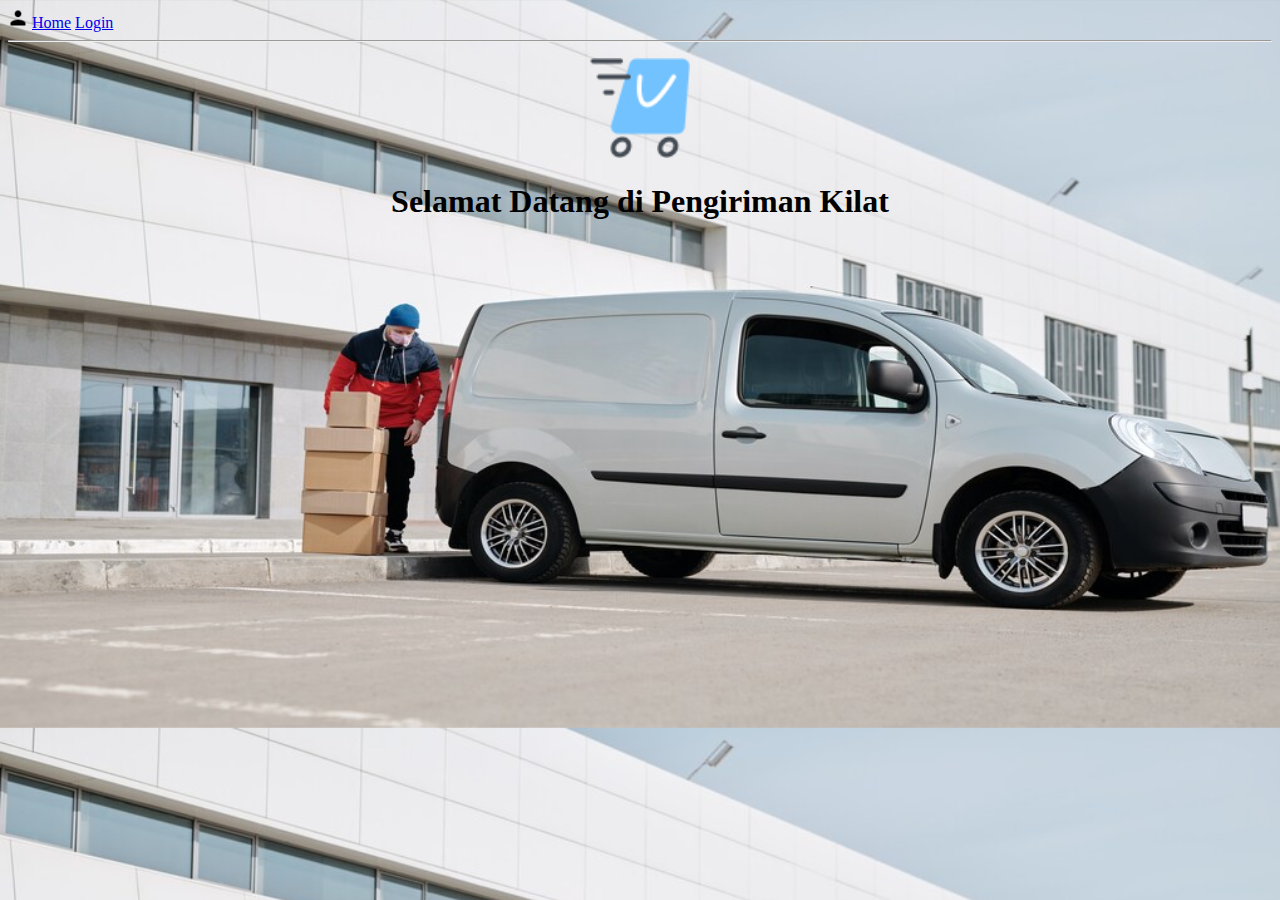
<file: pertemuan1/Home.html>
<!DOCTYPE html>
<html>
<head>
    <meta name="viewport" content="width=device-width, initial-scale=1">
</head>
<header>
    <div class="logo" background="black">
        <img src="user.png" width="20" height="20" alt="Logo">
        <a class="smoothscroll" href="Home.html">Home</a>
        <a href="Login.html">Login</a>
    </div>
</header>
<body background="background.jpeg" style="background-size: cover;">
    <main>
        <hr>
        <div>
            <p align="center">
              <img src="pengiriman.png" width="100" height="100" alt="Image 1">
              <h1 align="center">Selamat Datang di Pengiriman Kilat</h1>
            </p>
        </div>
    </main>
</body>
</html>
</file>
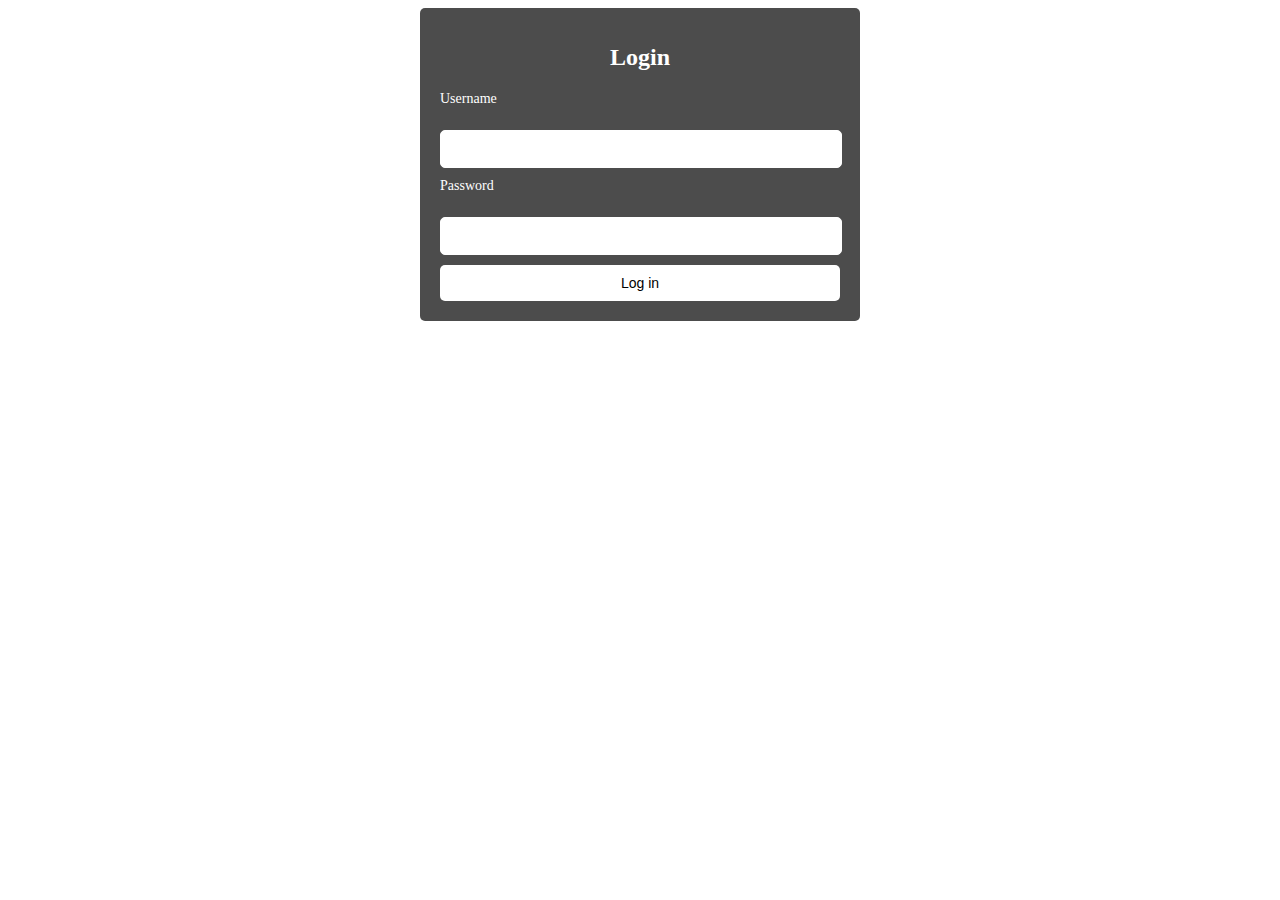
<file: pertemuan1/Login.html>
<!DOCTYPE HTML>
<html>
    <head>
        <title>Login</title>
        <meta name="viewport" content="width=device-width, initial-scale=1">
    </head>
   
    <body>
        <div style="width: 100%; max-width: 400px; margin: 0 auto; background-color: rgba(0, 0, 0, 0.7); padding: 20px; border-radius: 5px; box-shadow: 0 0 10px rgba(255, 255, 255, 0.3);">
            <h1 style="color: #fff; font-size: 24px; margin-bottom: 20px; text-align: center;">Login</h1>
            <form action="Index.html" method="get">
                <label style="display: block; color: #fff; font-size: 14px; margin-bottom: 5px;">Username</label><br>
                <input type="text" style="width: 95%; padding: 10px; border: 1px solid #fff; border-radius: 5px; color: #000; font-size: 14px; margin-bottom: 10px;"><br>
                <label style="display: block; color: #fff; font-size: 14px; margin-bottom: 5px;">Password</label><br>
                <input type="password" style="width: 95%; padding: 10px; border: 1px solid #fff; border-radius: 5px; color: #000; font-size: 14px; margin-bottom: 10px;"><br>
                <button style="width: 100%; padding: 10px; background-color: #fff; border: 0; border-radius: 5px; color: #000; font-size: 14px; cursor: pointer;">Log in</button>
            </form>
        </div>     
    </body>
</html>
</file>
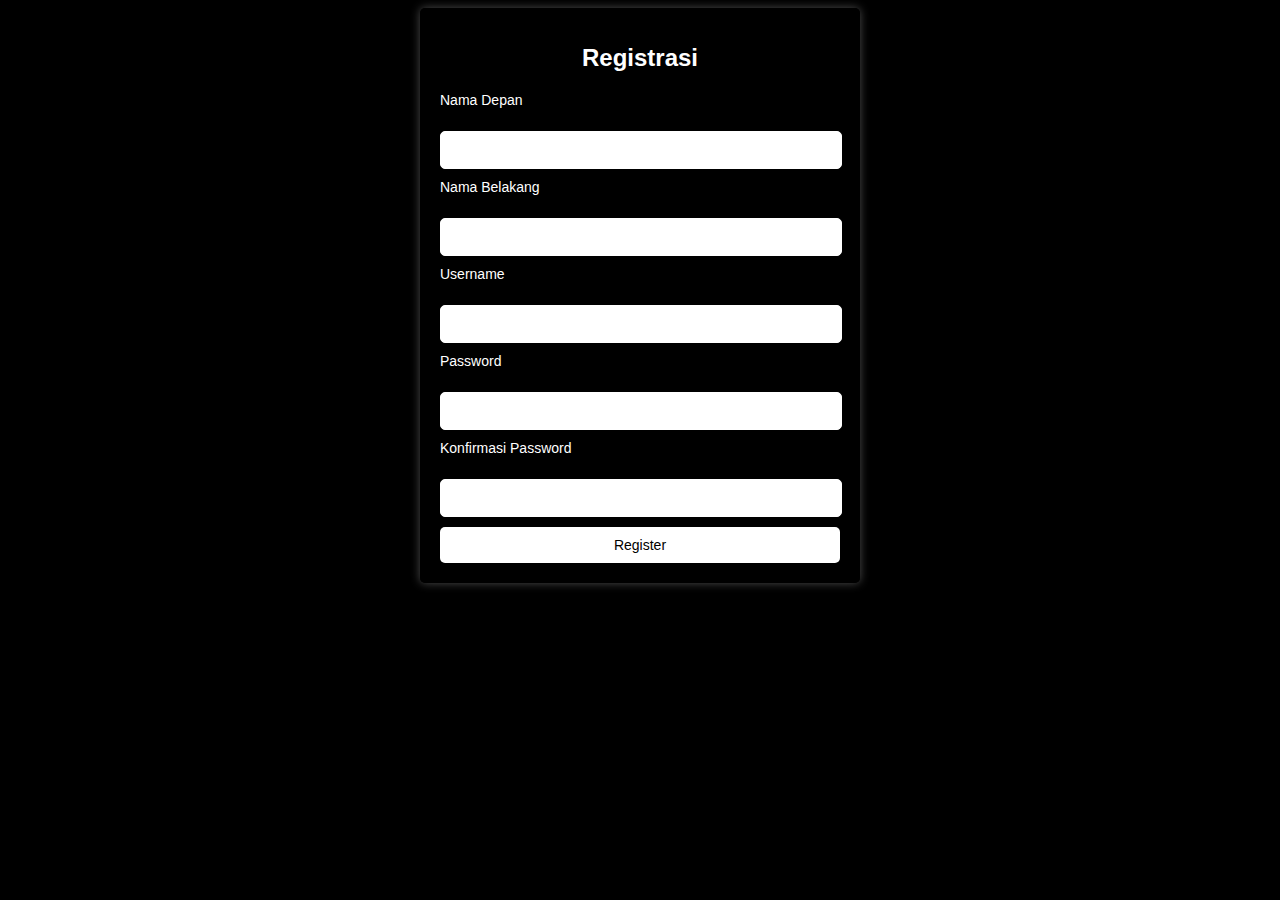
<file: pertemuan1/Registrasi.html>
<!DOCTYPE HTML>
<html>
<head>
    <title>Registrasi</title>
    <meta name="viewport" content="width=device-width, initial-scale=1">
    <link rel="stylesheet" href="css/default.css">
</head>
   
<body>
    <div class="registration-container">
        <h1>Registrasi</h1>
        <form action="Login.html" method="get">
            <label>Nama Depan</label><br>
            <input type="text"><br>
            <label>Nama Belakang</label><br>
            <input type="text"><br>
            <label>Username</label><br>
            <input type="text"><br>
            <label>Password</label><br>
            <input type="password"><br>
            <label>Konfirmasi Password</label><br>
            <input type="password"><br>
            <button>Register</button>
        </form>
    </div>     
</body>
</html>
</file>
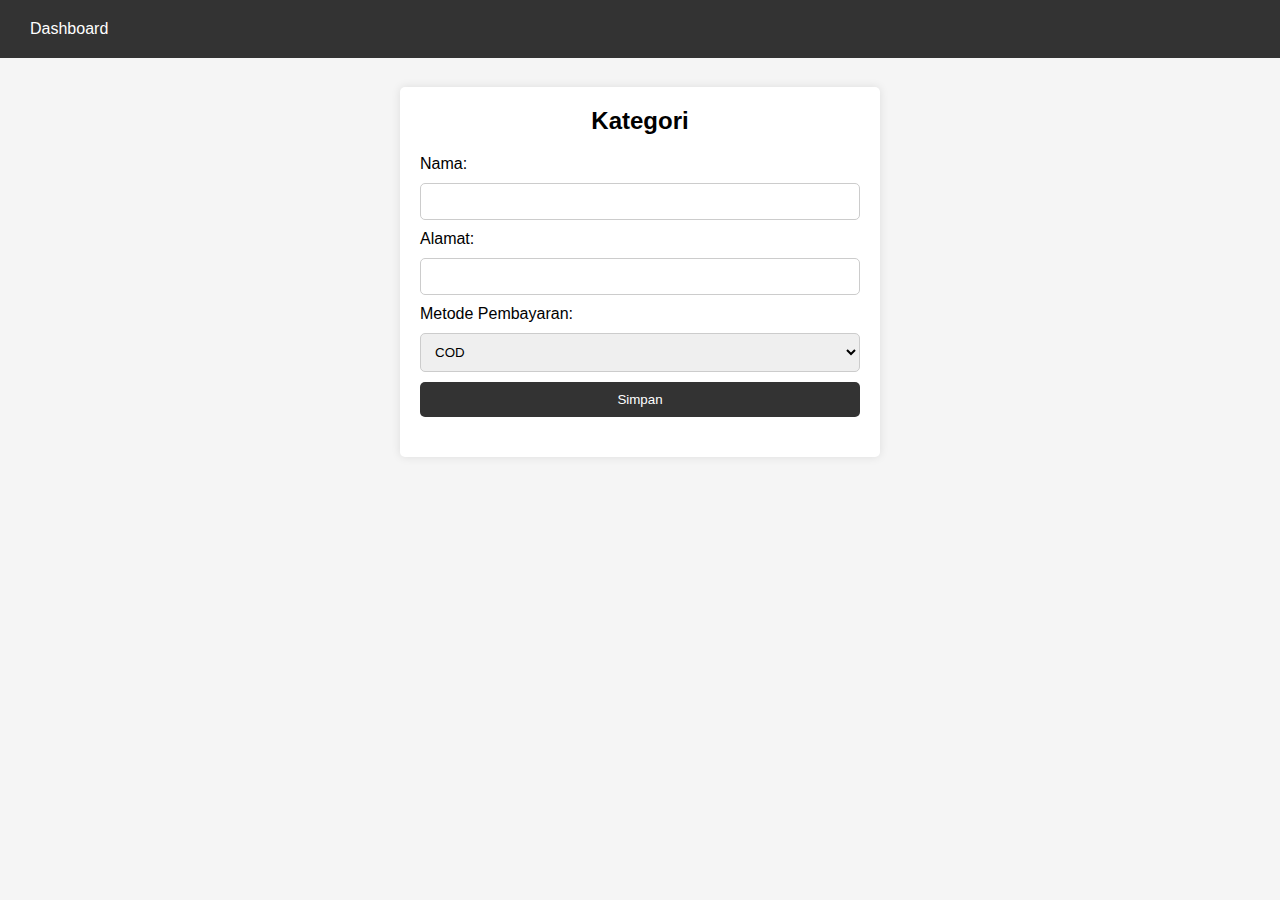
<file: pertemuan1/JavaScript/Kategori.html>
<!DOCTYPE html>
<html>
<head>
    <title>Kategori</title>
    <meta name="viewport" content="width=device-width, initial-scale=1">
    <link rel="stylesheet" href="css/kategori.css">
</head>
<body>
    <header>
            <ul class="nav-links">
                <li><a href="Admin.html">Dashboard</a></li>
            </ul>
        </nav>
    </header>
    <main>
        <selection id="Dashboard">
            <h1> Selamat Datang</h1>
        </selection>
        <section class="kategori">
            <h2>Kategori</h2>
            <form id="kategori-form">
                <label for="nama">Nama:</label>
                <input type="text" id="nama" name="nama">
                <label for="alamat">Alamat:</label>
                <input type="text" id="alamat" name="alamat">
                <label for="metode-pembayaran">Metode Pembayaran:</label>
                <select id="metode-pembayaran" name="metode-pembayaran">
                    <option value="cod">COD</option>
                    <option value="epayment">E-Payment</option>
                </select>
                <button type="submit">Simpan</button>
            </form>
        </section>
    </main>
    <script src="JavaScript/form.js"></script>
</body>
</html>
</file>
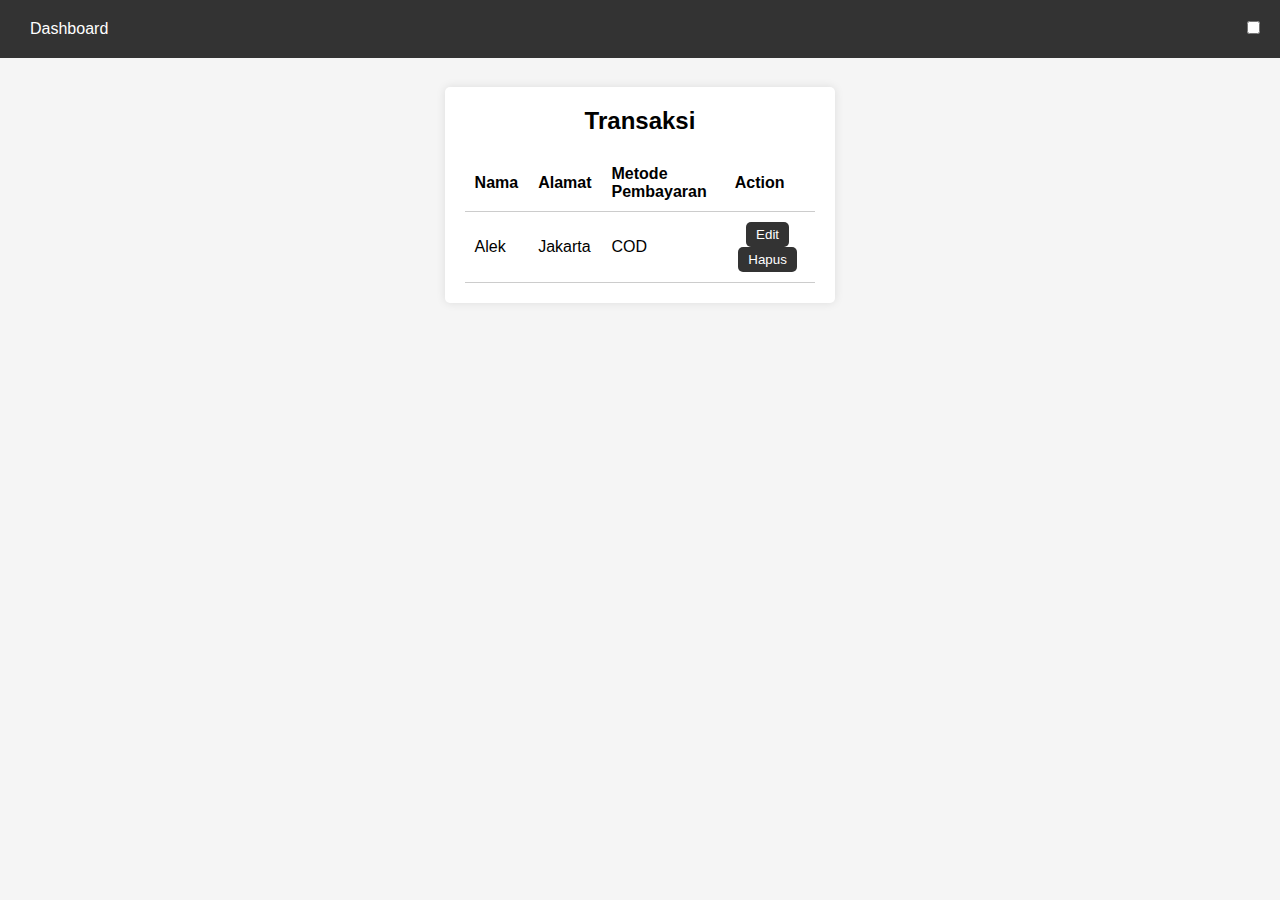
<file: pertemuan1/JavaScript/Transaksi.html>
<!DOCTYPE html>
<html>
<head>
    <title>Transaksi</title>
    <meta name="viewport" content="width=device-width, initial-scale=1">
    <link rel="stylesheet" href="css/kategori.css">
</head>
<body>
    <header>
        <nav>
            <ul class="nav-links">
                <li><a href="Admin.html">Dashboard</a></li>
            </ul>
            <label class="switch">
                <input type="checkbox" id="toggle-kategori">
                <span class="slider round"></span>
            </label>
        </nav>
    </header>
    <main>
        <selection id="Dashboard">
            <h1> Selamat Datang</h1>
        </selection>
        <section class="kategori" id="kategori-section">
            <h2>Transaksi</h2>
            <table>
                <thead>
                    <tr>
                        <th>Nama</th>
                        <th>Alamat</th>
                        <th>Metode Pembayaran</th>
                        <th>Action</th>
                    </tr>
                </thead>
                <tbody>
                    <tr>
                        <td>Alek</td>
                        <td>Jakarta</td>
                        <td>COD</td>
                        <td>
                            <button>Edit</button>
                            <button>Hapus</button>
                        </td>
                    </tr>
                </tbody>
            </table>
        </section>
    </main>
</body>
</html>
</file>
<file: pertemuan1/css/default.css>
body {
            font-family: Arial, sans-serif;
            background-color: #000;
        }
        .login-container h1::before {
            content: 'Username dan password harus diisi!';
            color: red;
            display: none;
        }
        
        .login-container h1.error::before {
            display: block;
        }
        .login-container {
            width: 100%;
            max-width: 400px;
            margin: 0 auto;
            background-color: rgba(58, 56, 56, 0.7);
            padding: 20px;
            border-radius: 5px;
            box-shadow: 0 0 10px rgba(255, 255, 255, 0.3);
        }
        .login-container h1 {
            color: #fff;
            font-size: 24px;
            text-align: center;
        }
        .login-container label {
            display: block;
            color: #fff;
            font-size: 14px;
            padding: 2px 10px;
        }
        .login-container input[type="text"],
        .login-container input[type="password"] {
            width: 95%;
            padding: 10px;
            border: 1px solid #fff;
            border-radius: 5px;
            color: #000;
            font-size: 14px;
            margin-bottom: 10px;
        }
        .login-container button {
            width: 100%;
            padding: 10px;
            background-color: #fff;
            border: 0;
            border-radius: 5px;
            color: #000;
            font-size: 14px;
            cursor: pointer;
        }
        .login-container label a {
            color: #fff;
            text-decoration: none;
        }
        .login-container label a:hover {
            text-decoration: underline;
        }
        .registration-container {
            width: 100%;
            max-width: 400px;
            margin: 0 auto;
            background-color: rgba(0, 0, 0, 0.7);
            padding: 20px;
            border-radius: 5px;
            box-shadow: 0 0 10px rgba(255, 255, 255, 0.3);
        }
        .registration-container h1 {
            color: #fff;
            font-size: 24px;
            margin-bottom: 20px;
            text-align: center;
        }
        .registration-container label {
            display: block;
            color: #fff;
            font-size: 14px;
            margin-bottom: 5px;
        }
        .registration-container input[type="text"],
        .registration-container input[type="password"] {
            width: 95%;
            padding: 10px;
            border: 1px solid #fff;
            border-radius: 5px;
            color: #000;
            font-size: 14px;
            margin-bottom: 10px;
        }
        .registration-container button {
            width: 100%;
            padding: 10px;
            background-color: #fff;
            border: 0;
            border-radius: 5px;
            color: #000;
            font-size: 14px;
            cursor: pointer;
        }
</file>
<file: pertemuan1/JavaScript/css/kategori.css>
* {
    margin: 0;
    padding: 0;
    box-sizing: border-box;
}

body {
    font-family: Arial, sans-serif;
    display: flex;
    flex-direction: column;
    align-items: center;
    min-height: 100vh;
    margin: 0;
    padding: 0;
    background-color: #f5f5f5;
}

header {
    width: 100%;
    padding: 20px;
    background-color: #333;
    color: #fff;
    position: fixed;
    top: 0;
    left: 0;
    z-index: 1000;
}

nav {
    display: flex;
    justify-content: space-between;
    align-items: center;
    width: 100%;
}

.hamburger-menu {
    display: none;
}

.nav-links {
    display: flex;
    list-style: none;
}

.nav-links li {
    margin: 0 10px;
}

.nav-links a {
    color: #fff;
    text-decoration: none;
}

.nav-links a:hover {
    color: #ccc;
}

@media screen and (max-width: 768px) {
    .navbar {
        position: relative;
    }

    .slide-menu {
        position: absolute;
        top: 100%;
        left: 0;
        width: 100%;
        height: 100%;
        background-color: #333;
        transform: translateX(-100%);
        transition: transform 0.3s ease-in-out;
    }

    .slide-menu.active {
        transform: translateX(0);
    }

    .hamburger-menu {
        display: block;
        cursor: pointer;
        color: #fff;
        width: 30px;
        height: 20px;
        position: absolute;
        top: 15px;
        left: 15px;
        z-index: 1000;
    }

    .bar {
        display: block;
        width: 100%;
        height: 3px;
        background-color: #fff;
        border-radius: 10px;
        opacity: 1;
        transform: rotate(0deg);
        transition: 0.25s ease-in-out;
    }

    .bar:nth-child(1) {
        top: 0px;
    }

    .bar:nth-child(2) {
        top: 10px;
    }

    .bar:nth-child(3) {
        top: 20px;
    }

    .hamburger-menu.active .bar:nth-child(1) {
        transform: rotate(45deg);
        top: 8px;
    }

    .hamburger-menu.active .bar:nth-child(2) {
        opacity: 0;
    }

    .hamburger-menu.active .bar:nth-child(3) {
        transform: rotate(-45deg);
        top: 8px;
    }
}

.kategori {
    width: 80%;
    max-width: 600px;
    margin: 50px auto;
    padding: 20px;
    background-color: #fff;
    border-radius: 5px;
    box-shadow: 0px 0px 10px rgba(0, 0, 0, 0.1);
}

.kategori h2 {
    text-align: center;
    margin-bottom: 20px;
}

.kategori form {
    display: flex;
    flex-wrap: wrap;
    margin-bottom: 20px;
}

.kategori label {
    width: 100%;
    margin-bottom: 10px;
}

.kategori input[type="text"] {
    flex-basis: 100%;
    padding: 10px;
    border: 1px solid #ccc;
    border-radius: 5px;
    margin-bottom: 10px;
}

.kategori select {
    flex-basis: 100%;
    padding: 10px;
    border: 1px solid #ccc;
    border-radius: 5px;
    margin-bottom: 10px;
}

.kategori button[type="submit"] {
    flex-basis: 100%;
    padding: 10px;
    background-color: #333;
    color: #fff;
    border: none;
    border-radius: 5px;
    cursor: pointer;
}

.kategori button[type="submit"]:hover {
    background-color: #444;
}

.kategori table {
    width: 100%;
    border-collapse: collapse;
    margin-top: 20px;
}

.kategori th,
.kategori td {
    padding: 10px;
    border-bottom: 1px solid #ccc;
}

.kategori th {
    font-weight: bold;
    text-align: left;
}

.kategori td:last-child {
    text-align: center;
}

.kategori td button {
    padding: 5px 10px;
    background-color: #333;
    color: #fff;
    border: none;
    border-radius: 5px;
    cursor: pointer;
    margin-right: 5px;
}

.kategori td button:hover {
    background-color: #444;
}
</file>
